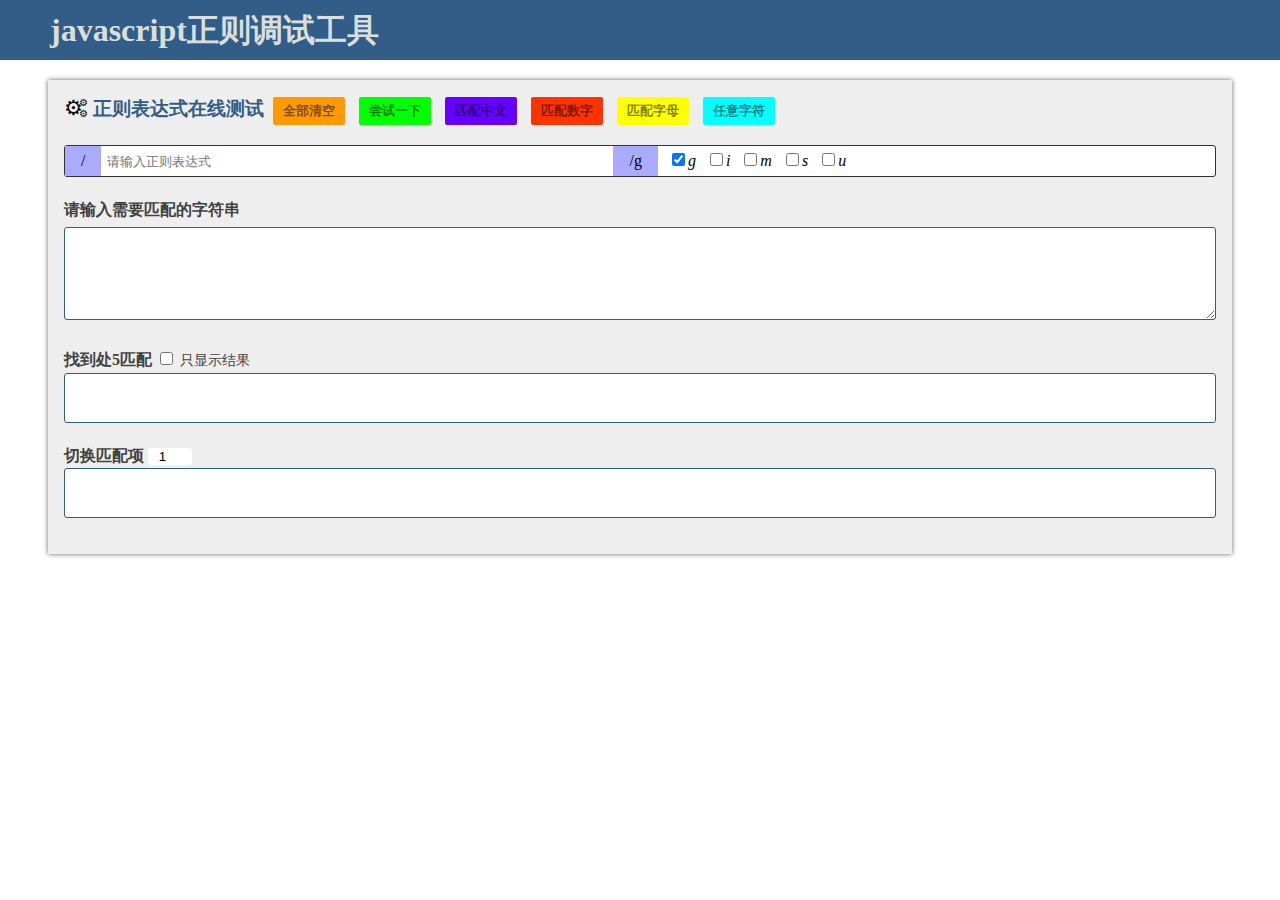
<file: tools/Dereg/Dereg.html>
<!DOCTYPE html>
<html lang="en">

<head>
    <meta charset="UTF-8">
    <title>DeReg</title>
    <style>
         :root {
            --twelveColor: #ff0000, #ff9900, #00ff00, #6600ff, #ff3300, #ffff00, #00ffff, #ff00ff, #ff6600, #99ff00, #0000ff, #ff0066;
            --c-0: #ff0000;
            --c-1: #ff9900;
            --c-2: #00ff00;
            --c-3: #6600ff;
            --c-4: #ff3300;
            --c-5: #ffff00;
            --c-6: #00ffff;
            --c-7: #ff00ff;
            --c-8: #ff6600;
            --c-9: #99ff00;
            --c-10: #0000ff;
            --c-11: #ff0066;
            --ca-0: #ff000080;
            --ca-1: #ff990080;
            --ca-2: #00ff0080;
            --ca-3: #6600ff80;
            --ca-4: #ff330080;
            --ca-5: #ffff0080;
            --ca-6: #00ffff80;
            --ca-7: #ff00ff80;
            --ca-8: #ff660080;
            --ca-9: #99ff0080;
            --ca-10: #0000ff80;
            --ca-11: #ff006680;
        }
        
        html,
        body {
            width: 100%;
            height: 100%;
            margin: 0;
            padding: 0;
        }
        
        .nav_bar {
            height: 60px;
            width: 100%;
            background-color: #325d88;
        }
        
        .nav_bar h1 {
            margin: 0 50px;
            line-height: 60px;
            color: #d9dfdc;
        }
        
        .main {
            min-width: 950px;
        }
        
        .con_warp {
            width: 90%;
            box-shadow: 0 0 5px #5f676e;
            margin: 20px auto;
            padding: 16px;
            background-color: #eee;
            overflow: auto;
        }
        
        .title_wrap>input[type=button] {
            padding: 5px 10px;
            border-radius: 2px;
            color: #00000080;
            font-weight: bold;
            border: none;
            margin: 0 5px;
            transition: 0.5s;
            box-shadow: 0 0 0px #5f676e;
            box-sizing: border-box;
            background-color: var(--c-3);
        }
        
        .title_wrap>input[type=button]:hover {
            box-shadow: 0 0 10px rebeccapurple;
        }
        
        .title_wrap>span {
            position: relative;
            font-size: 1.3em;
            color: black;
            margin-right: 0.5em;
        }
        
        .title_wrap>span::after,
        .title_wrap>span::before {
            position: absolute;
            display: block;
            content: '⚙';
            font-size: 0.5em;
            right: -0.5em;
        }
        
        .title_wrap>span::after {
            top: 0;
        }
        
        .title_wrap>span::before {
            bottom: 0;
        }
        
        .title_wrap>strong {
            font-size: 1.2em;
            color: #325d88;
        }
        
        .input_reg_warp {
            border: 1px solid #333;
            border-radius: 3px;
            line-height: 30px;
            background-color: white;
        }
        
        .input_reg_warp span {
            display: inline-block;
            padding: 0 16px;
            background-color: #aaf;
            text-align: center;
        }
        
        #reg_con {
            background: none;
            outline: none;
            border: none;
            width: 500px;
        }
        
        #reg_con:focus {
            border: none;
        }
        
        .input_reg_warp input[type=checkbox] {
            margin-left: 10px;
        }
        
        .con_warp>div {
            margin-bottom: 20px;
        }
        
        #input_str {
            width: 100%;
            outline: none;
            padding: 8px;
            margin: 5px 1px 3px 0px;
            border: 1px solid #325d88;
            box-sizing: border-box;
            border-radius: 3px;
        }
        
        #input_str:focus,
        #select_results:focus {
            box-shadow: 0 0 5px #325d88;
            border: 1px solid #325d88;
            outline: none;
        }
        
        .con_title {
            line-height: 25px;
            color: #414140;
        }
        
        .con_title label {
            font-size: 0.9em;
        }
        
        .con_main {
            width: 100%;
            min-height: 50px;
            background-color: white;
            padding: 16px;
            border: 1px solid #325d88;
            border-radius: 3px;
            box-sizing: border-box;
        }
        
        #select_results {
            border: none;
            text-align: center;
            border-radius: 3px;
        }
        
        .MR span,
        .PR span {
            display: inline-block;
            border-radius: 3px;
            min-height: 1em;
            min-width: 0.5em;
        }
        
        .MR span:nth-child(12n+0),
        .p0 span {
            background: var(--ca-0);
            border: 1px solid var(--c-0);
        }
        
        .MR span:nth-child(12n+1),
        .p1 span {
            background: var(--ca-1);
            border: 1px solid var(--c-1);
        }
        
        .MR span:nth-child(12n+2),
        .p2 span {
            background: var(--ca-2);
            border: 1px solid var(--c-2);
        }
        
        .MR span:nth-child(12n+3),
        .p3 span {
            background: var(--ca-3);
            border: 1px solid var(--c-3);
        }
        
        .MR span:nth-child(12n+4),
        .p4 span {
            background: var(--ca-4);
            border: 1px solid var(--c-4);
        }
        
        .MR span:nth-child(12n+5),
        .p5 span {
            background: var(--ca-5);
            border: 1px solid var(--c-5);
        }
        
        .MR span:nth-child(12n+6),
        .p6 span {
            background: var(--ca-6);
            border: 1px solid var(--c-6);
        }
        
        .MR span:nth-child(12n+7),
        .p7 span {
            background: var(--ca-7);
            border: 1px solid var(--c-7);
        }
        
        .MR span:nth-child(12n+8),
        .p8 span {
            background: var(--ca-8);
            border: 1px solid var(--c-8);
        }
        
        .MR span:nth-child(12n+9),
        .p9 span {
            background: var(--ca-9);
            border: 1px solid var(--c-9);
        }
        
        .MR span:nth-child(12n+10),
        .p10 span {
            background: var(--ca-10);
            border: 1px solid var(--c-10);
        }
        
        .MR span:nth-child(12n+11),
        .p11 span {
            background: var(--ca-11);
            border: 1px solid var(--c-11);
        }
        
        #parse_result div {
            width: 100%;
            margin-bottom: 5px;
            overflow: auto;
        }
    </style>
</head>

<body>
    <div class="nav_bar">
        <h1 title="该工具由Augmil独立创建，UI参考https://c.runoob.com/front-end/854/，为练习和调试正则而编辑。">javascript正则调试工具</h1>
    </div>
    <div class="main">
        <div class="con_warp">
            <div>
                <div class="title_wrap">
                    <span>⚙</span><strong>正则表达式在线测试</strong>
                    <input type="button" value="全部清空" style="background-color: var(--c-1);" onclick="init();">
                    <input type="button" value="尝试一下" style="background-color: var(--c-2);" onclick="test();">
                    <input type="button" value="匹配中文" style="background-color: var(--c-3);" onclick="matchChinese();">
                    <input type="button" value="匹配数字" style="background-color: var(--c-4);" onclick="matchNumbers();">
                    <input type="button" value="匹配字母" style="background-color: var(--c-5);" onclick="matchLetters();">
                    <input type="button" value="任意字符" style="background-color: var(--c-6);" onclick="matchAll();">
                </div>
            </div>
            <div class="input_reg_warp">
                <span id="reg_before">/</span>
                <input type="text" id="reg_con" placeholder="请输入正则表达式">
                <span id="reg_mode">/g</span>
                <input type="checkbox" id="g" checked="1"><i>g</i>
                <input type="checkbox" id="i"><i>i</i>
                <input type="checkbox" id="m"><i>m</i>
                <input type="checkbox" id="s"><i>s</i>
                <input type="checkbox" id="u"><i>u</i>
            </div>
            <div>
                <div class="con_title">
                    <strong>请输入需要匹配的字符串</strong>
                </div>
                <textarea id="input_str" rows="5"></textarea>
            </div>
            <div>
                <div class="con_title">
                    <strong>找到处<span id="number">5</span>匹配</strong>
                    <input type="checkbox" id="only_show_res">
                    <label>只显示结果</label>
                </div>
                <div id="show_result" class="con_main MR" rows="5">
                    <!--
                        正则表达式（英语：
                    <span>Regular</span>
                    <span>Expression</span>，在代码中常简写为
                    <span>regex</span>、
                    <span>regexp</span>或
                    <span>RE</span> ）使用单个字符串来描述、 匹配一系列符合某个句法规则的字符串搜索模式。 搜索模式可用于文本搜索和文本替换。
                    -->
                </div>
            </div>
            <div>
                <div class="con_title">
                    <strong>切换匹配项</strong>
                    <input id="select_results" type="number" value="1" min="1" max="5">
                </div>
                <div id="parse_result" class="con_main" rows="5">
                    <!--div class="PR p0"><strong>$& , p0 : </strong> 英语：<span>Regular</span>Expre</div>
                    <div class="PR p1"><strong>$1 , p1 : </strong> 英语：<span>Re</span>gularExpre</div>
                    <div class="PR p2"><strong>$2 , p2 : </strong> 英语：Regu<span>lar</span>Expre</div>
                    <div class="PR p3"><strong>$3 , p3 : </strong> 英语：Regu<span>lar</span>Expre</div>
                    <div class="PR p4"><strong>$4 , p4 : </strong> 英语：Regu<span>lar</span>Expre</div>
                    <div class="PR p5"><strong>$5 , p5 : </strong> 英语：Regu<span>lar</span>Expre</div>
                    <div class="PR p6"><strong>$6 , p6 : </strong> 英语：Regu<span>lar</span>Expre</div>
                    <div class="PR p7"><strong>$7 , p7 : </strong> 英语：Regu<span>lar</span>Expre</div>
                    <div class="PR p8"><strong>$8 , p8 : </strong> 英语：Regu<span>lar</span>Expre</div>
                    <div class="PR p9"><strong>$9 , p9 : </strong> 英语：Regu<span>lar</span>Expre</div>
                    <div class="PR p10"><strong>$10 , p10 : </strong> 英语：Regu<span>lar</span>Expre</div>
                    <div class="PR p11"><strong>$11 , p11 : </strong> 英语：Regu<span>lar</span>Expre</div-->
                </div>
            </div>
        </div>
    </div>



    <script src="res/Dereg.js"></script>

</body>

</html>
</file>
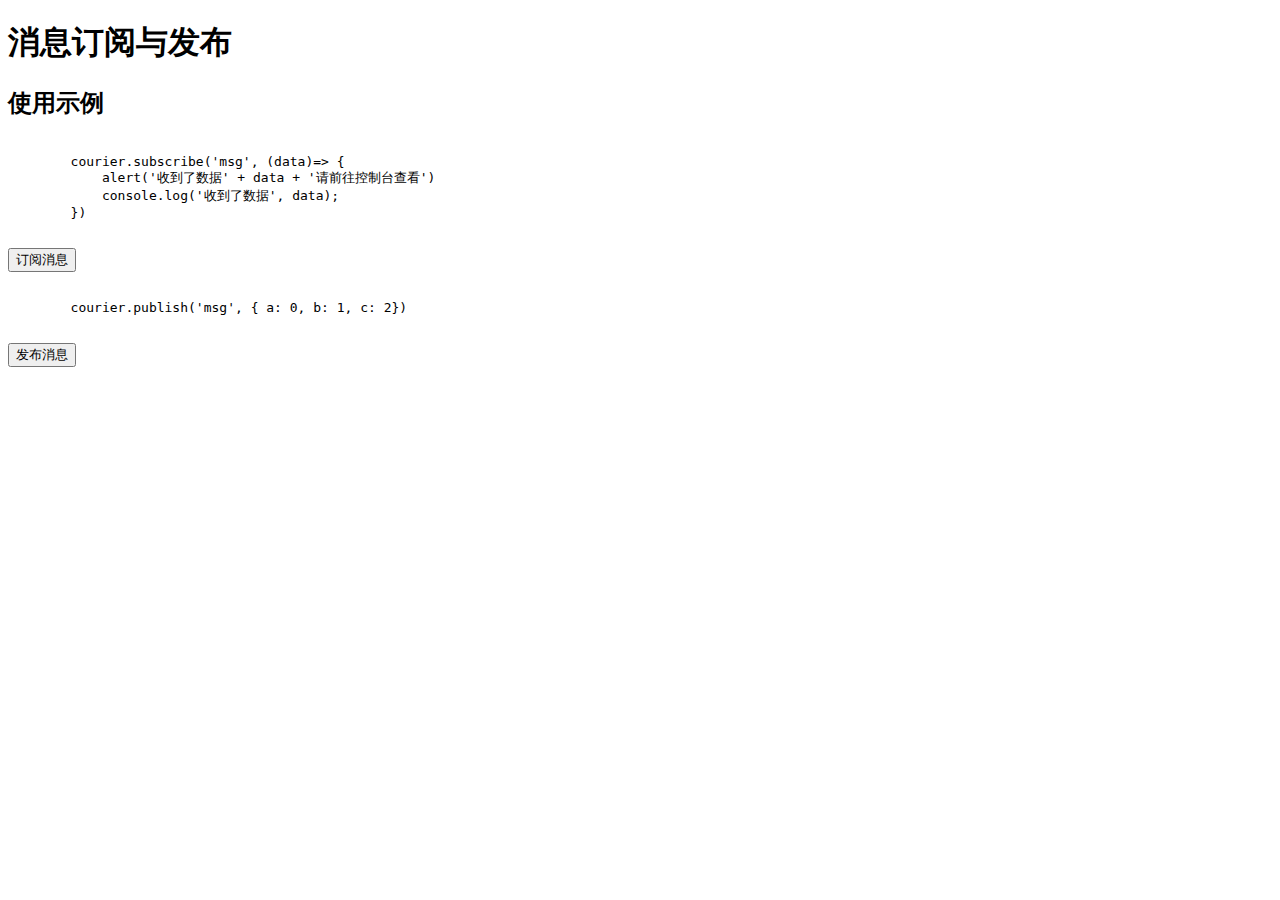
<file: tools/Courier/0.0.1/Courier_v0.0.1.html>
<!DOCTYPE html>
<html lang="en">

<head>
    <meta charset="UTF-8">
    <title>简单的订阅与发布</title>
    <script src="Courier_v0.0.1.js"></script>
</head>

<body>
    <h1>消息订阅与发布</h1>
    <h2>使用示例</h2>
    <pre><code>
        courier.subscribe('msg', (data)=> {
            alert('收到了数据' + data + '请前往控制台查看')
            console.log('收到了数据', data);
        })
    </code></pre>
    <button onclick="subscribe('msg',msgCallback)">订阅消息</button>
    <pre><code>
        courier.publish('msg', { a: 0, b: 1, c: 2})
    </code></pre>
    <button onclick="publish('msg',{ a: 0, b: 1, c: 2})">发布消息</button>
    <script>
        function subscribe(msgname, callback) {
            courier.subscribe(msgname, callback)
        }

        function msgCallback(data) {
            alert('收到了数据' + data + '请前往控制台查看')
            console.log('收到了数据', data);
        }

        function publish(msgname, data) {
            courier.publish(msgname, data)
        }
    </script>
</body>

</html>
</file>
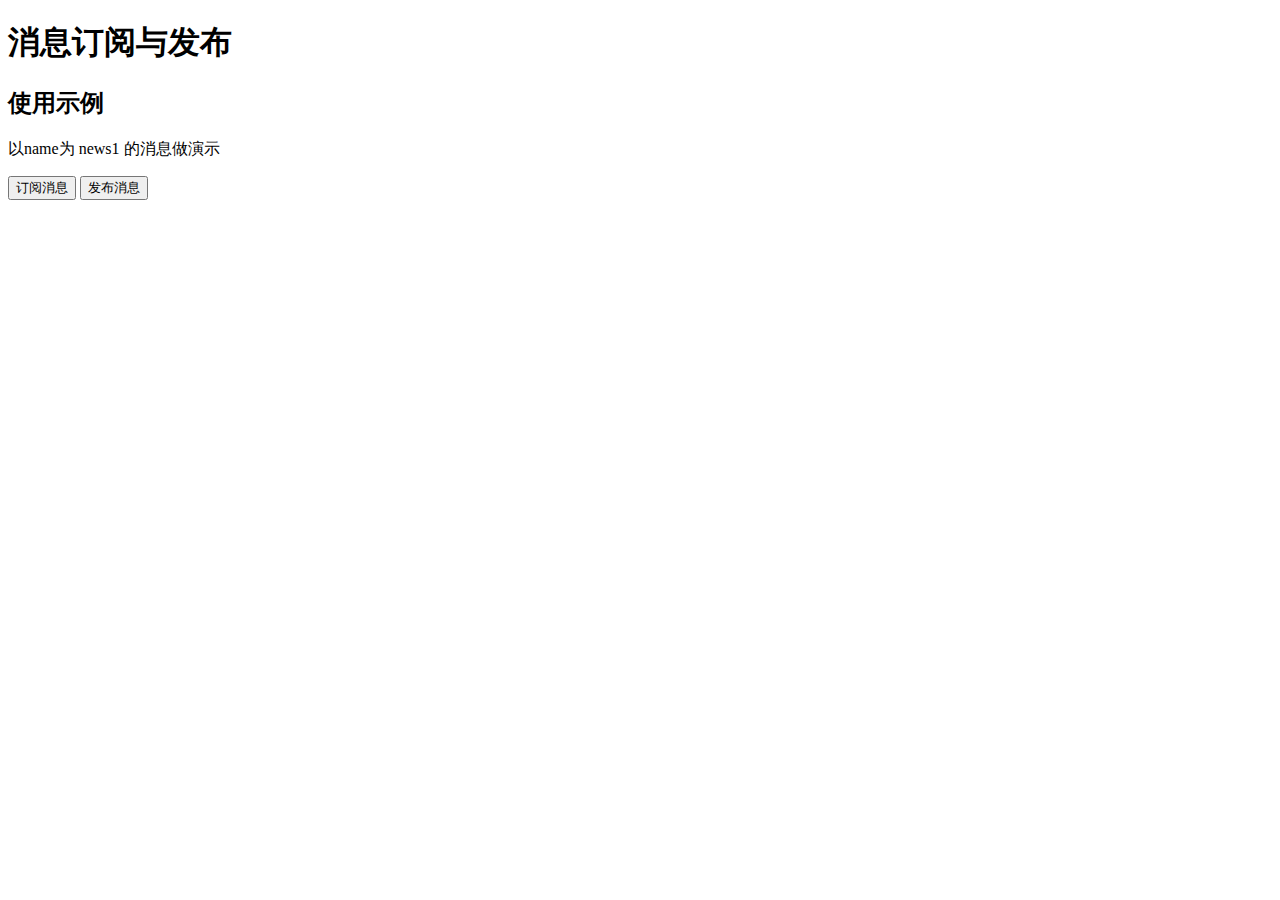
<file: tools/Courier/0.0.2/Courier_v0.0.2.html>
<!DOCTYPE html>
<html lang="en">

<head>
    <meta charset="UTF-8">
    <title>简单的订阅与发布</title>
    <script src="Courier_v0.0.2.js"></script>
</head>

<body>
    <h1>消息订阅与发布</h1>
    <h2>使用示例</h2>
    <p> 以name为 news1 的消息做演示 </p>
    <button onclick="subscribe('news',newsCallback)">订阅消息</button>
    <button onclick="publish('news',{ msg:'发布的消息内容',newsname:'news',subscription:'newsCallback'})">发布消息</button>
    <script>
        // 创建订阅
        function subscribe(msgname, callback) {
            courier.subscribe(msgname, callback)
        }

        function newsCallback(news) {
            alert('收到了数据' + news + '请前往控制台查看')
            console.log('收到了数据', news);
        }
        // 发布消息
        function publish(newsname, news) {
            courier.publish(newsname, news)
        }
    </script>
</body>

</html>
</file>
